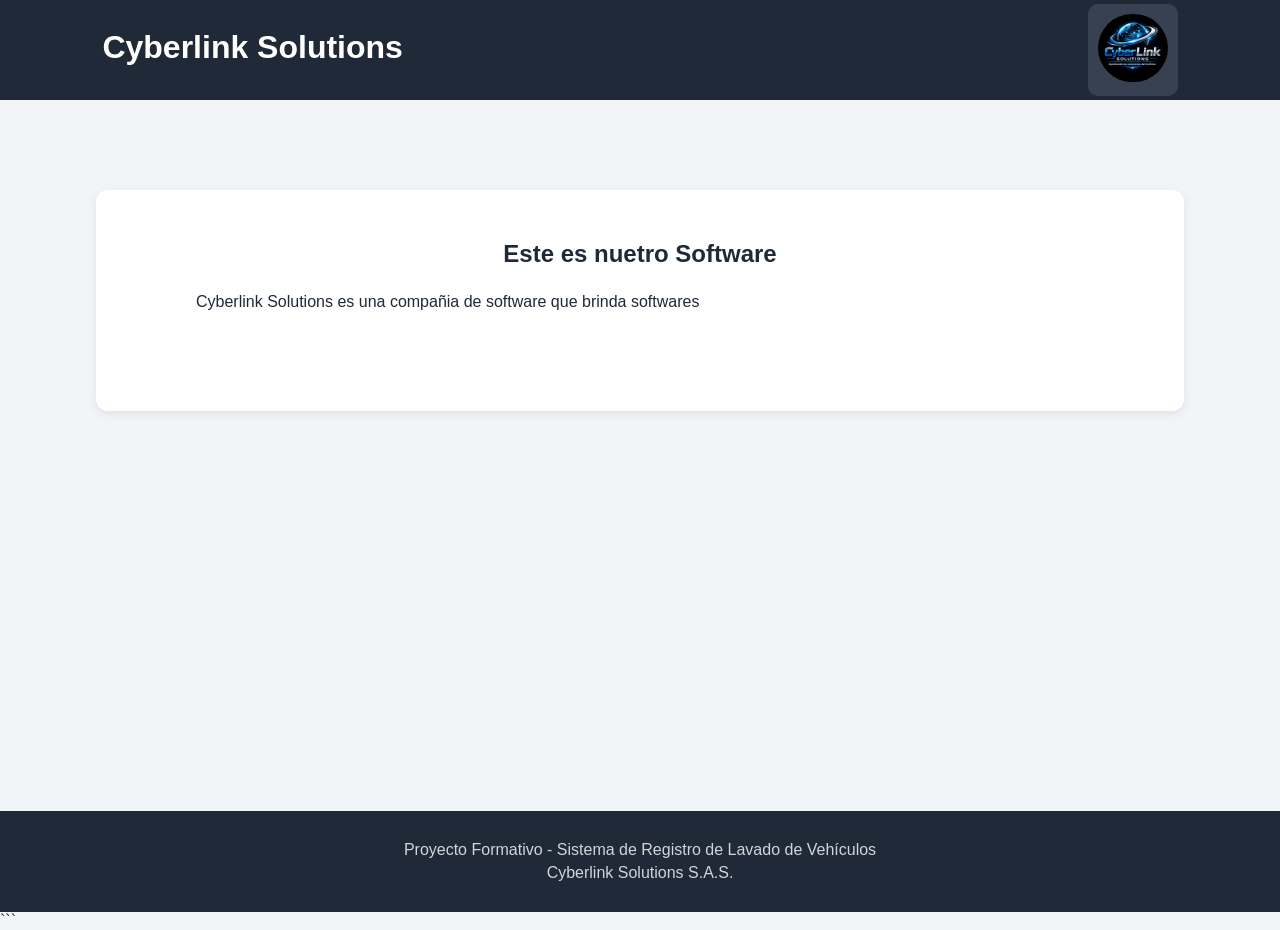
<file: index.html>
<!DOCTYPE html>
<html lang="es">
<head>
    <meta charset="UTF-8">
    <meta name="viewport" content="width=device-width, initial-scale=1.0">
    <title>Registro de Lavado de Vehículos</title>

    <link rel="stylesheet" href="styles.css">
</head>

<body>

    <header class="encabezado">
        <div>
            <h1>Cyberlink Solutions</h1>
        </div>

        <div class="usuario">
            <span><img src="Logo CYBERLINK.png" alt="Logo" style="border-radius: 150px; width: 70px;"></span>
        </div>
    
</header>

  


    <main>

        <section id="servicio" class="contenedor">
        <h2>Este es nuetro Software</h2>
        <p>Cyberlink Solutions es una compañia de software que brinda softwares </p>


            
            
        </section>

    </main>


    <footer>
        <p>Proyecto Formativo - Sistema de Registro de Lavado de Vehículos</p>
        <p>Cyberlink Solutions S.A.S.</p>
    </footer>

</body>
</html>
```
</file>
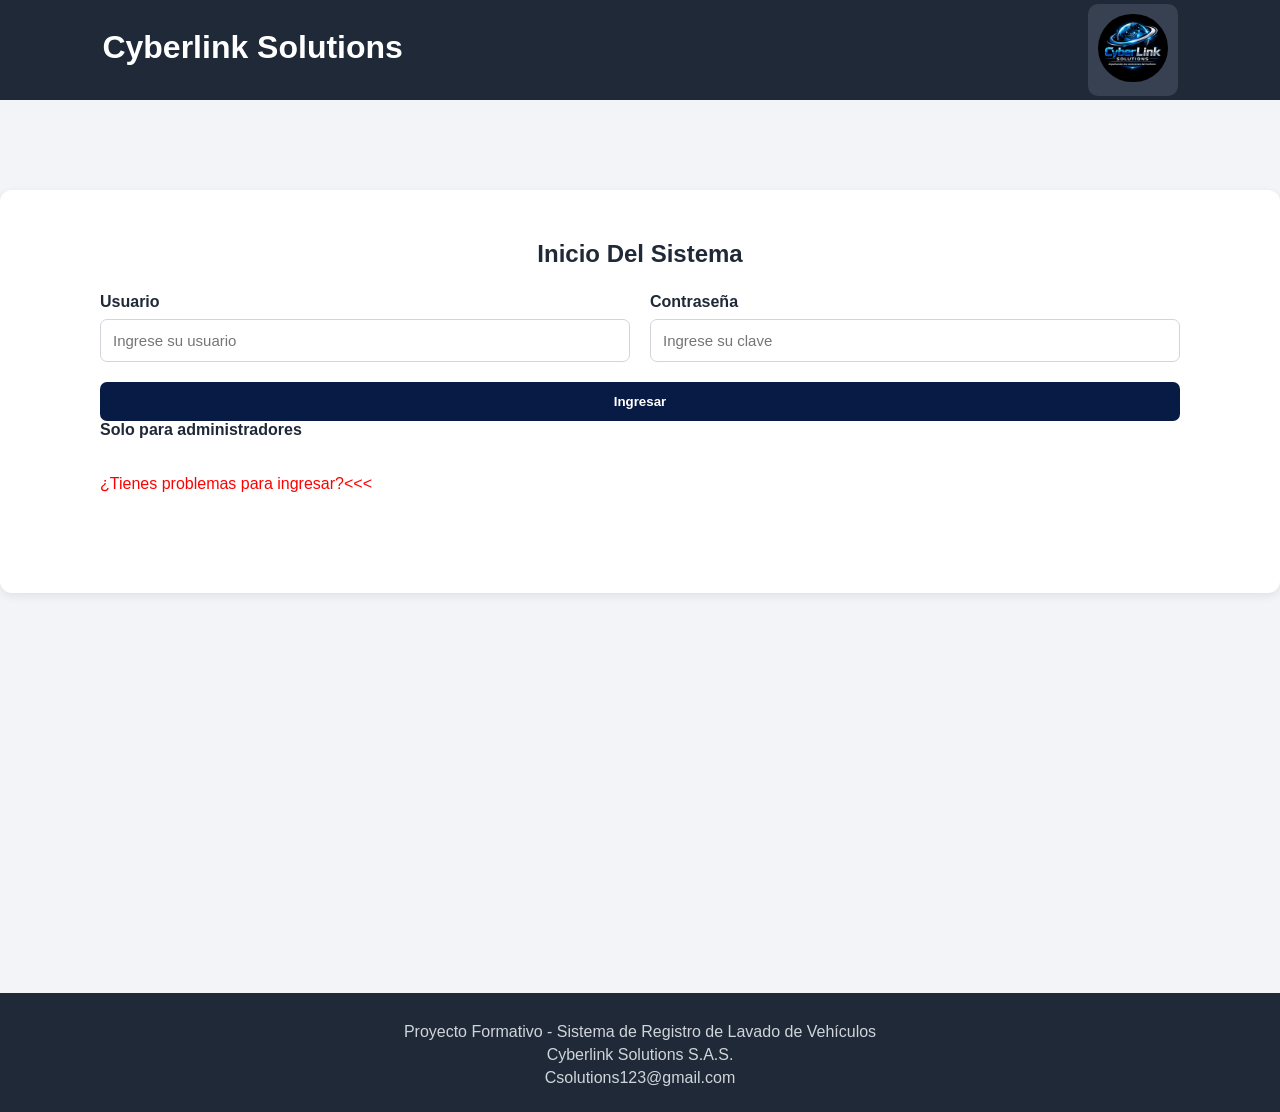
<file: page2.html>
<!DOCTYPE html>
<html lang="es">
<head>
    <meta charset="UTF-8">
    <meta name="viewport" content="width=device-width, initial-scale=1.0">
    <title>Registro de Lavado de Vehículos</title>

    <link rel="stylesheet" href="styles.css">
</head>

<body>

    <header class="encabezado">
        <div>
            <h1>Cyberlink Solutions</h1>
        </div>

        <div class="usuario">
            <span><img src="Logo CYBERLINK.png" alt="Logo" style="border-radius: 150px; width: 70px;"></span>
        </div>
    
</header>

<section id="registro" class="contenedor">

            <h2>Inicio Del Sistema</h2>
            </h2>

            <form>

                <div class="grupo">
                    <label for="Usuario">Usuario</label>
                    <input type="text" id="Usuario" placeholder="Ingrese su usuario">
                </div>

                <div class="grupo">
                    <label for="Contraseña">Contraseña</label>
                    <input type="password" id="Contraseña" placeholder="Ingrese su clave">
                </div>

                <div class="grupo completo">
                    

                    <button type="submit" class="btn-principal">
                        Ingresar
                    </button>
                <p><strong>Solo para administradores</strong></p><br><br>
                <a class="error" href="#" class="Inicio-error">¿Tienes problemas para ingresar?<<<</a>
            </div>

            </form>

        </section>
        </body>





  <footer>
        <p>Proyecto Formativo - Sistema de Registro de Lavado de Vehículos</p>
        <p>Cyberlink Solutions S.A.S.</p>
       <a class="email" href="mailto:Csolutions123@gmail.com">Csolutions123@gmail.com</a>
    </footer>


























































</body>
</file>
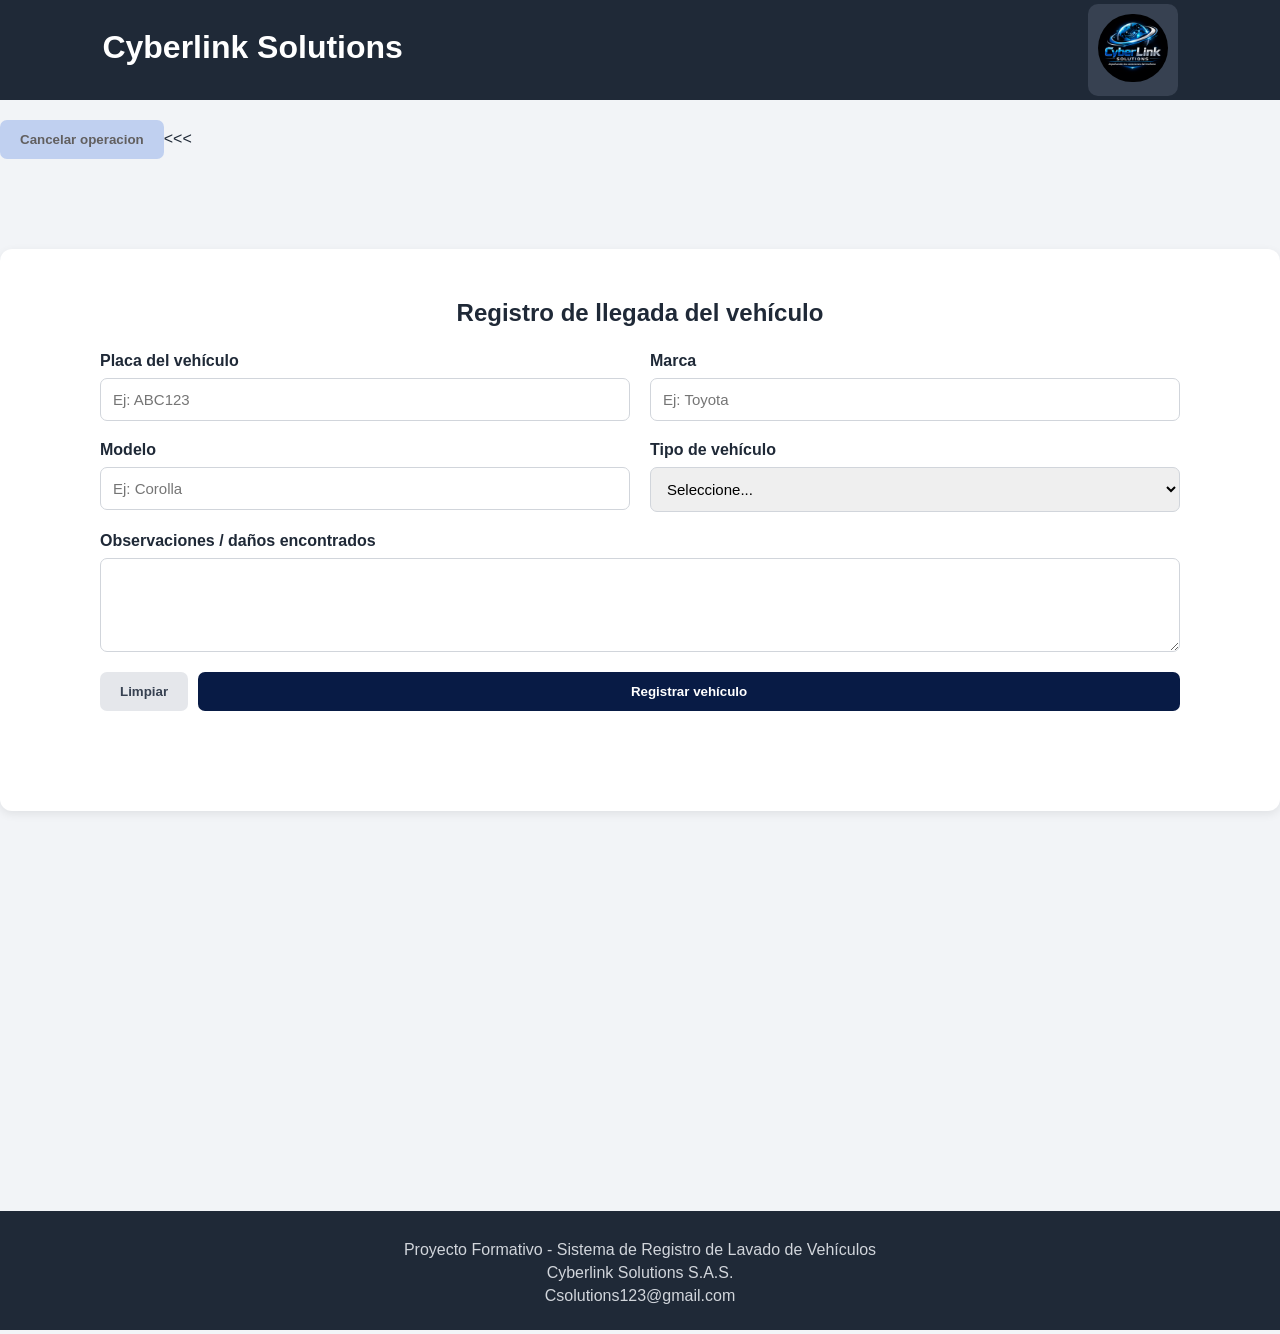
<file: page3.html>
<!DOCTYPE html>
<html lang="es">
<head>
    <meta charset="UTF-8">
    <meta name="viewport" content="width=device-width, initial-scale=1.0">
    <title>Registro de Lavado de Vehículos</title>

    <link rel="stylesheet" href="styles.css">
</head>

<body>

    <header class="encabezado">
        <div>
            <h1>Cyberlink Solutions</h1>
        </div>

        <div class="usuario">
            <span><img src="Logo CYBERLINK.png" alt="Logo" style="border-radius: 150px; width: 70px;"></span>
        </div>
    
</header>


    <button type="submit" class="btn-cancelar">Cancelar operacion</button><<<
    
  
        <section id="registro" class="contenedor">

            <h2>Registro de llegada del vehículo</h2>

            <form>

                <div class="grupo">
                    <label for="placa">Placa del vehículo</label>
                    <input type="text" id="placa" placeholder="Ej: ABC123">
                </div>

                <div class="grupo">
                    <label for="marca">Marca</label>
                    <input type="text" id="marca" placeholder="Ej: Toyota">
                </div>

                <div class="grupo">
                    <label for="modelo">Modelo</label>
                    <input type="text" id="modelo" placeholder="Ej: Corolla">
                </div>

                <div class="grupo">
                    <label for="tipo">Tipo de vehículo</label>

                    <select id="tipo">
                        <option value="">Seleccione...</option>
                        <option>Automóvil</option>
                        <option>Camioneta</option>
                        <option>Motocicleta</option>
                    </select>
                </div>

                <div class="grupo completo">
                    <label for="observaciones">Observaciones / daños encontrados</label>

                    <textarea
                        id="observaciones"
                        rows="4"
                        placeholder="Describa los daños, rayones, defectos u observaciones del vehículo">
                    </textarea>
                </div>


                <div class="botones completo">
                    <button type="reset" class="btn-secundario">
                        Limpiar
                    </button>

                    <button type="submit" class="btn-principal">
                        Registrar vehículo
                    </button>
                </div>

            </form>

        </section>













</body>

 <footer>
        <p>Proyecto Formativo - Sistema de Registro de Lavado de Vehículos</p>
        <p>Cyberlink Solutions S.A.S.</p>
       <a class="email" href="mailto:Csolutions123@gmail.com">Csolutions123@gmail.com</a>
    </footer>


</html>
</file>
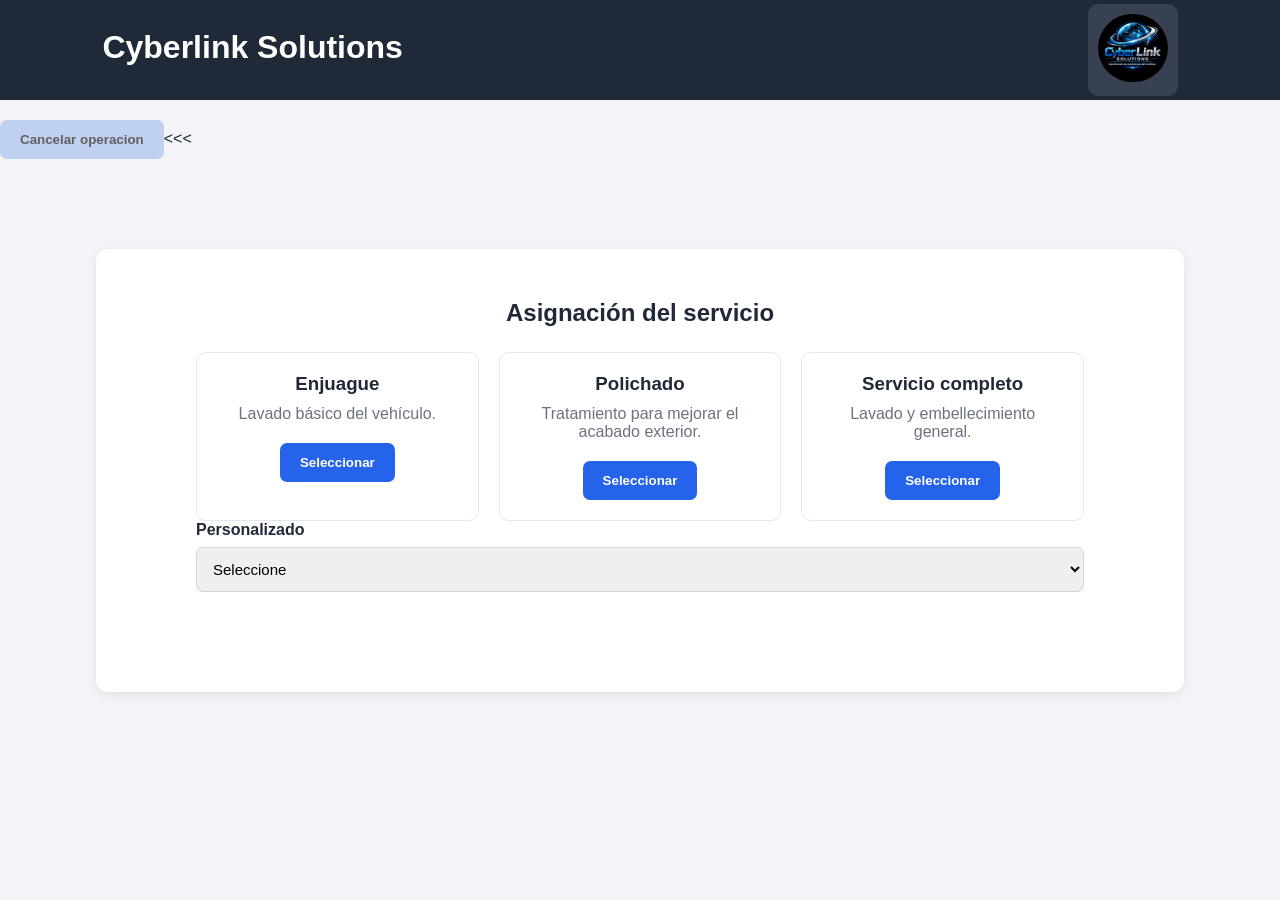
<file: page4.html>
<!DOCTYPE html>
<link rel="stylesheet" href="styles.css">
<html lang="en">
<head>
    <meta charset="UTF-8">
    <meta name="viewport" content="width=device-width, initial-scale=1.0">
    <title>Document</title>
</head>
<body>
   

    <header class="encabezado">
        <div>
            <h1>Cyberlink Solutions</h1>
        </div>

        <div class="usuario">
            <span><img src="Logo CYBERLINK.png" alt="Logo" style="border-radius: 150px; width: 70px;"></span>
        </div>
    
</header>
 
<button type="submit" class="btn-cancelar">Cancelar operacion</button><<<
                    

<main>
 <section id="servicio" class="contenedor">

            <h2>Asignación del servicio</h2>

            <div class="tarjetas">

                <div class="tarjeta">
                    <h3>Enjuague</h3>
                    <p>Lavado básico del vehículo.</p>
                    <button>Seleccionar</button>
                </div>

                <div class="tarjeta">
                    <h3>Polichado</h3>
                    <p>Tratamiento para mejorar el acabado exterior.</p>
                    <button>Seleccionar</button>
                </div>

                <div class="tarjeta">
                    <h3>Servicio completo</h3>
                    <p>Lavado y embellecimiento general.</p>
                    <button>Seleccionar</button>
                </div>

            </div>
             <div class="grupo">
                    <label for="tipo">Personalizado</label>

                    <select id="tipo">
                        <option value="">Seleccione</option>
                        <option></option>
                        <option></option>
                        <option></option>
            
        </div>

        </section>
        </main>
        
    </body>
  
    </html>
</file>
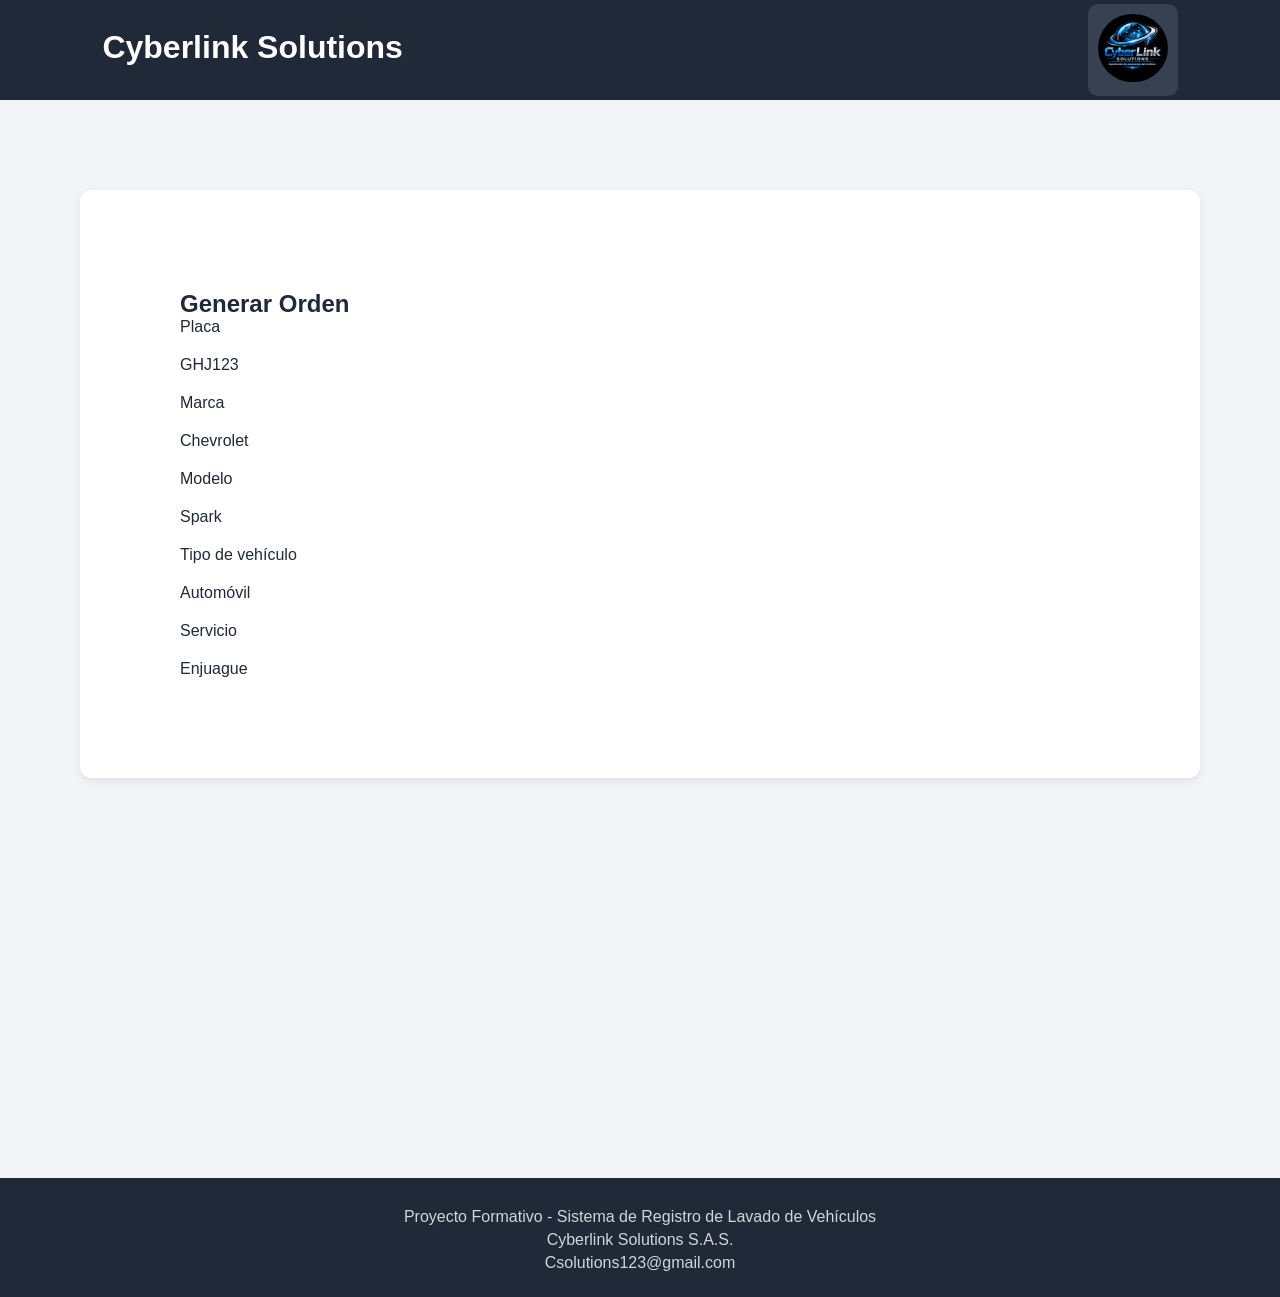
<file: page5.html>
<!DOCTYPE html>
<html lang="es">
<head>
    <meta charset="UTF-8">
    <meta name="viewport" content="width=device-width, initial-scale=1.0">
    <title>Registro de Lavado de Vehículos</title>

    <link rel="stylesheet" href="styles.css">
</head>

<body>

    <header class="encabezado">
        <div>
            <h1>Cyberlink Solutions</h1>
        </div>

        <div class="usuario">
            <span><img src="Logo CYBERLINK.png" alt="Logo" style="border-radius: 150px; width: 70px;"></span>
        </div>
    
</header>
<section id="registro" class="factura">
    <h2>Generar Orden</h2>
    <div class="generar-orden">
        <span>Placa</span>
        <span>GHJ123</span>
        <span>Marca</span>
        <span>Chevrolet</span>
        <span>Modelo</span>
        <span>Spark</span>
        <span>Tipo de vehículo</span>
        <span>Automóvil</span>
        <span>Servicio</span>
        <span>Enjuague</span>

    </div>

</section>
</body>
<footer>  
<p>Proyecto Formativo - Sistema de Registro de Lavado de Vehículos</p>
        <p>Cyberlink Solutions S.A.S.</p>
       <a class="email" href="mailto:Csolutions123@gmail.com">Csolutions123@gmail.com</a>
</footer>
</file>
<file: styles.css>
* {
    margin: 0;
    padding: 0;
    box-sizing: border-box;
}

body {
    font-family: Arial, sans-serif;
    background-color: #f2f4f7;
    color: #1f2937;
}


/* ENCABEZADO */

.encabezado {
    background-color: #1f2937;
    color: white;
    padding: 5px 8%;
    height: 100px;

    display:flex;
    justify-content: space-between;
    align-items: center;
    position: sticky;
    width: 100%;;
}

.encabezado h1 {
    margin-bottom: 5px;
}

.encabezado p {
    color: #d1d5db;
}

a.error {
    color: red;
    text-decoration: none;
    font-weight:lighter;
    cursor: pointer;
}
.usuario {
    background-color: #374151;
    padding: 10px;
    border-radius: 10px;
}

.usuario:hover {
transform: translateY(-5px);
box-shadow: 0 10px 20px rgba(224, 216, 216, 0.856);
}


/* CONTENIDO */
.menu { 
    top: 0;
    z-index: 1000;

    background-color: white;
    padding: 15px 20px;

    display: flex;
    justify-content: center;
    align-items: center;
    gap: 25px;

    border-bottom: 1px solid #ddd;
    position: fixed;
    width: 100%;
}

.menu a {
    color: #222;
    text-decoration: none;
    font-weight: bold;
}
.menu a:hover {
    color: hsl(224, 73%, 25%);
}
main {
    width: 85%;
    max-width: 1200px;
    margin: auto;
}

/* CONTENEDORES */

.contenedor {
    margin-top: 90px;
    background-color: white;
    padding: 100px;
    margin-bottom: 30px;
    border-radius: 12px;
    box-shadow: 0 3px 10px rgba(0, 0, 0, 0.08);
}

.contenedor h2 {
    margin-bottom: 25px;
    text-align: center;
    margin-top: -50px;
}


/* FORMULARIO */

form {
    display: grid;
    grid-template-columns: 1fr 1fr;
    gap: 20px;
}

.grupo {
    display: flex;
    flex-direction: column;
}

.grupo label {
    margin-bottom: 8px;
    font-weight: bold;
}

input,
select,
textarea {
    padding: 12px;

    border: 1px solid #d1d5db;
    border-radius: 7px;

    font-size: 15px;
}


.completo {
    grid-column: 1 / 3;
}


/* BOTONES */

.botones {
    display: flex;
    justify-content: flex-end;
    gap: 10px;
}

button {
    border: none;
    border-radius: 7px;
    padding: 12px 20px;

    cursor: pointer;

    font-weight: bold;
}

.btn-principal {
    background-color: hsl(221, 80%, 15%);
    color: white;
    width: 100%;
    display: block;
}

.btn-principal:hover {
    background-color: #1d4ed8;
}

.btn-secundario {
    background-color: #e5e7eb;
    color: #374151;
}


/* TARJETAS DE SERVICIO */

.tarjetas {
    display: grid;
    grid-template-columns: repeat(3, 1fr);
    gap: 20px;
}

.tarjeta {
    border: 1px solid #e5e7eb;
    border-radius: 10px;

    padding: 20px;

    text-align: center;
}

.tarjeta h3 {
    margin-bottom: 10px;
    
}

.tarjeta p {
    color: #6b7280;
    margin-bottom: 20px;
}

.tarjeta button {
    background-color: #2563eb;
    color: white;
}


/* ESTADO DEL SERVICIO */

.estado {
    display: flex;
    align-items: center;
    justify-content: center;

    margin: 30px 0;
}

.paso {
    text-align: center;
}

.paso span {
    display: flex;

    width: 45px;
    height: 45px;

    align-items: center;
    justify-content: center;

    margin: auto;

    border-radius: 50%;

    background-color: #d1d5db;
    color: #374151;

    font-weight: bold;
}

.paso p {
    margin-top: 8px;
    font-size: 14px;
}

.paso.activo span {
    background-color: #2563eb;
    color: white;
}

.linea {
    width: 80px;
    height: 3px;
    background-color: #d1d5db;
    margin: 0 10px;
}

.generar {
    display: block;
    margin: auto;
}


/* PIE DE PÁGINA */

footer {
    background-color: #1f2937;
    color: white;

    text-align: center;

    padding: 25px;

    margin-top: 400px;
    width: 100%;
}

footer p {
    margin: 5px;
    color: #d1d5db;
}
a.email{
    color: #d1d5db;
    text-decoration: none;
}
button.btn-cancelar {
    background-color: #c0d0f0;
    color: #615f5f;
    padding: 12px 20px;
    cursor: pointer;
    font-weight: bold;
    margin-top: 20px;
}
button.btn-cancelar:hover {
    background-color: #6a81af;
    color: #07080a;
    border-radius: 7px;
    transition: background-color 0.3s ease;
}

.generar-orden{
display: grid;
grid-template-columns: (2, 1fr);
gap: 20px;

}

.factura {
    margin: 80px;
    margin-top: 90px;
    background-color: white;
    padding: 100px;
    margin-bottom: 30px;
    border-radius: 12px;
    box-shadow: 0 3px 10px rgba(0, 0, 0, 0.08);
}

@media (max-width: 700px) {

    .encabezado {
        flex-direction: column;
        gap: 15px;
        text-align: center;
    }

    .menu {
        flex-direction: column;
        gap: 15px;
    }

    form {
        grid-template-columns: 1fr;
    }

    .completo {
        grid-column: 1;
    }

    .tarjetas {
        grid-template-columns: 1fr;
    }

    .estado {
        flex-direction: column;
        gap: 15px;
    }

    .linea {
        width: 3px;
        height: 30px;
    }
}
</file>
